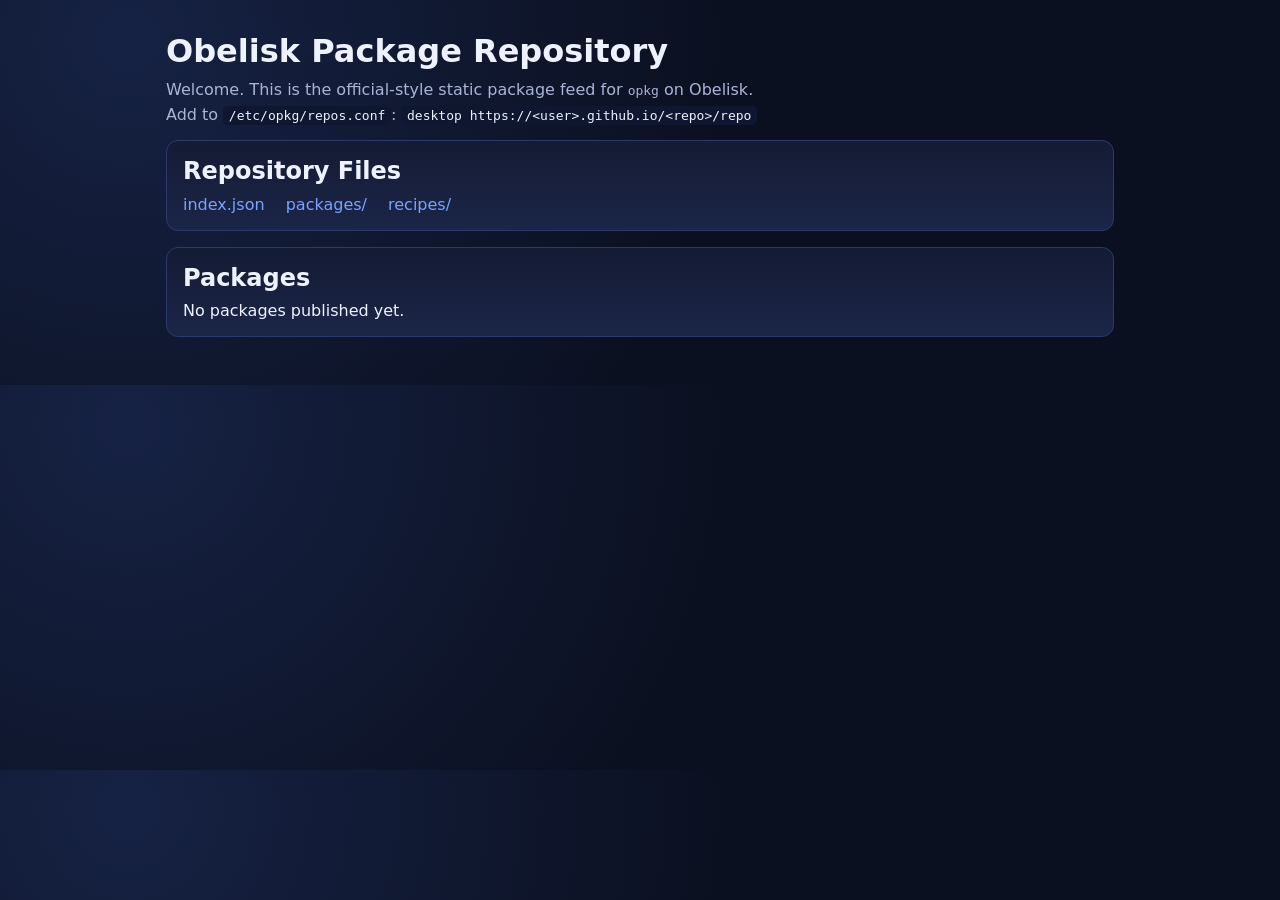
<file: docs/index.html>
<!doctype html>
<html lang="en">
  <head>
    <meta charset="utf-8" />
    <meta name="viewport" content="width=device-width, initial-scale=1" />
    <title>Obelisk Package Repository</title>
    <link rel="stylesheet" href="./styles.css" />
  </head>
  <body>
    <main class="container">
      <header class="hero">
        <h1>Obelisk Package Repository</h1>
        <p>
          Welcome. This is the official-style static package feed for
          <code>opkg</code> on Obelisk.
        </p>
        <p class="hint">
          Add to <code>/etc/opkg/repos.conf</code>:
          <code>desktop https://&lt;user&gt;.github.io/&lt;repo&gt;/repo</code>
        </p>
      </header>

      <section class="card links">
        <h2>Repository Files</h2>
        <a href="./index.json">index.json</a>
        <a href="./packages/">packages/</a>
        <a href="./recipes/">recipes/</a>
      </section>

      <section class="card">
        <h2>Packages</h2>
        <div id="status">Loading package index...</div>
        <table id="pkg-table" hidden>
          <thead>
            <tr>
              <th>Name</th>
              <th>Version</th>
              <th>Arch</th>
              <th>Summary</th>
              <th>File</th>
            </tr>
          </thead>
          <tbody id="pkg-body"></tbody>
        </table>
      </section>
    </main>

    <script>
      async function loadPackages() {
        const status = document.getElementById("status");
        const table = document.getElementById("pkg-table");
        const body = document.getElementById("pkg-body");
        try {
          const res = await fetch("./index.json", { cache: "no-store" });
          if (!res.ok) throw new Error("fetch failed");
          const data = await res.json();
          if (!Array.isArray(data) || data.length === 0) {
            status.textContent = "No packages published yet.";
            return;
          }
          data.forEach((pkg) => {
            const tr = document.createElement("tr");
            const name = pkg.name || "-";
            const ver = pkg.ver || "-";
            const arch = pkg.arch || "-";
            const summary = pkg.summary || "-";
            const filename = pkg.filename || "-";
            tr.innerHTML =
              "<td>" + name + "</td>" +
              "<td>" + ver + "</td>" +
              "<td>" + arch + "</td>" +
              "<td>" + summary + "</td>" +
              "<td><code>" + filename + "</code></td>";
            body.appendChild(tr);
          });
          status.textContent = data.length + " package(s) found.";
          table.hidden = false;
        } catch (_e) {
          status.textContent = "Unable to load index.json.";
        }
      }
      loadPackages();
    </script>
  </body>
</html>
</file>
<file: docs/styles.css>
:root {
  --bg: #0b1020;
  --panel: #141b34;
  --panel-2: #1b2547;
  --text: #eef2ff;
  --muted: #aab4d6;
  --accent: #7aa2ff;
  --border: #2c3a6b;
}

* {
  box-sizing: border-box;
}

body {
  margin: 0;
  font-family: Inter, ui-sans-serif, system-ui, -apple-system, Segoe UI, Roboto, sans-serif;
  background: radial-gradient(circle at 10% 10%, #162244, var(--bg) 50%);
  color: var(--text);
}

.container {
  max-width: 980px;
  margin: 0 auto;
  padding: 2rem 1rem 3rem;
}

.hero {
  margin-bottom: 1rem;
}

h1, h2 {
  margin: 0 0 0.6rem;
}

p {
  margin: 0.4rem 0;
  color: var(--muted);
}

.hint code {
  color: var(--text);
  background: #0f1730;
  padding: 0.15rem 0.35rem;
  border-radius: 0.3rem;
}

.card {
  background: linear-gradient(180deg, var(--panel), var(--panel-2));
  border: 1px solid var(--border);
  border-radius: 12px;
  padding: 1rem;
  margin-top: 1rem;
}

.links a {
  color: var(--accent);
  margin-right: 1rem;
  text-decoration: none;
}

.links a:hover {
  text-decoration: underline;
}

table {
  width: 100%;
  border-collapse: collapse;
  margin-top: 0.8rem;
  font-size: 0.95rem;
}

th, td {
  border-bottom: 1px solid var(--border);
  text-align: left;
  padding: 0.55rem 0.45rem;
}

th {
  color: var(--muted);
  font-weight: 600;
}
</file>
